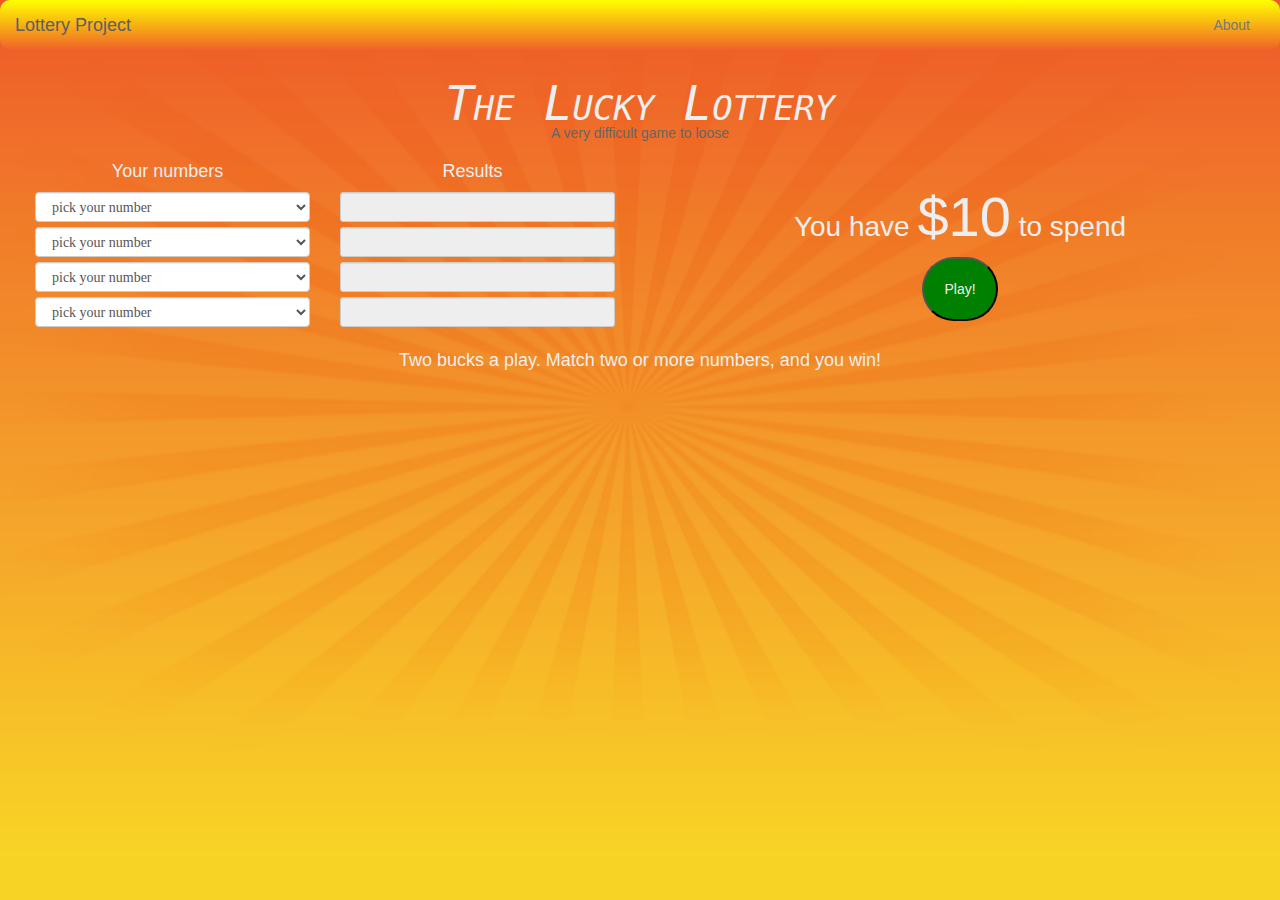
<file: index.html>
<!DOCTYPE html>
<html>
<head>

	<meta charset="utf-8">
	<meta name="viewport" content="width=device-width, initial-scale=.8">
	<title>Lottery</title>
	 <!-- JQuery CDN -->
    <script   src="https://code.jquery.com/jquery-3.1.0.js"   integrity="sha256-slogkvB1K3VOkzAI8QITxV3VzpOnkeNVsKvtkYLMjfk="   crossorigin="anonymous"></script>

    <!-- Bootstrap JS -->
	<script src="https://maxcdn.bootstrapcdn.com/bootstrap/3.3.7/js/bootstrap.min.js" integrity="sha384-Tc5IQib027qvyjSMfHjOMaLkfuWVxZxUPnCJA7l2mCWNIpG9mGCD8wGNIcPD7Txa" crossorigin="anonymous"></script>

	<!-- Latest compiled and minified Bootstrap CSS -->
	<link rel="stylesheet" href="https://maxcdn.bootstrapcdn.com/bootstrap/3.3.7/css/bootstrap.min.css" integrity="sha384-BVYiiSIFeK1dGmJRAkycuHAHRg32OmUcww7on3RYdg4Va+PmSTsz/K68vbdEjh4u" crossorigin="anonymous">

    <link rel="stylesheet" type="text/css" href="index.css">
    <script src="lettering.js"></script>
	<script src="circletype.js"></script>

</head>
<body>
<nav id="mainNav" class="navbar navbar-default gradient">
	<div class="container-fluid navDiv">
		<div class="navbar-header">
        	<button type="button" class="navbar-toggle collapsed" data-toggle="collapse" data-target="#navbar2">
        		<span class="sr-only">Toggle navigation</span>Menu <i class="fa fa-bars"></i>
        	</button>
          
          <a class="navbar-brand page-scroll" href="./index.html">Lottery Project</a>
		</div> <!-- end navbar-header -->

		<!-- Collect the nav links, forms, and other content for toggling -->
		<div id="navbar2" class="collapse navbar-collapse">
			<ul class="nav navbar-nav navbar-right">
        		<li><a href="./about.html" class="page-scroll">About</a></li>
        	</ul>
        	
        </div>
	</div> <!-- end container-fluid for the navbar -->
</nav>
<div class="container-fluid screen">
	<div class="row">
		<div class="titleContainer col-xs-12">
			<h2 id="title">The Lucky Lottery</h2>
			<h5>A very difficult game to loose</h5>
		</div>
	</div>
	<div class="row">
		<div class="col-sm-6 col-xs-12">
			<div class="inputs col-xs-12 col-sm-6">
				<h4>Your numbers</h4>
				<select class="numInput form-control" id="pick1" onchange="view.validateInput(this)">
					<option disabled selected value>pick your number</option>
			        <option>1</option>
			        <option>2</option>
			        <option>3</option>
			        <option>4</option>
			        <option>5</option>
			        <option>6</option>
			        <option>7</option>
			        <option>8</option>
			        <option>9</option>
			        <option>10</option>
			    </select>
			    <select class="numInput form-control" id="pick2" onchange="view.validateInput(this)">
			    	<option disabled selected value>pick your number</option>
			        <option>1</option>
			        <option>2</option>
			        <option>3</option>
			        <option>4</option>
			        <option>5</option>
			        <option>6</option>
			        <option>7</option>
			        <option>8</option>
			        <option>9</option>
			        <option>10</option>
			    </select>
			    <select class="numInput form-control" id="pick3" onchange="view.validateInput(this)">
			    	<option disabled selected value>pick your number</option>
			        <option>1</option>
			        <option>2</option>
			        <option>3</option>
			        <option>4</option>
			        <option>5</option>
			        <option>6</option>
			        <option>7</option>
			        <option>8</option>
			        <option>9</option>
			        <option>10</option>
			    </select>
			    <select class="numInput form-control" id="pick4" onchange="view.validateInput(this)">
			    	<option disabled selected value>pick your number</option>
			        <option>1</option>
			        <option>2</option>
			        <option>3</option>
			        <option>4</option>
			        <option>5</option>
			        <option>6</option>
			        <option>7</option>
			        <option>8</option>
			        <option>9</option>
			        <option>10</option>
			    </select>
			</div>
			<div class="results col-xs-12 col-sm-6">
				<h4>Results</h4>
				<input id="num1" class="result form-control input-sm" readonly>
				<input id="num2" class="result form-control input-sm" readonly>
				<input id="num3" class="result form-control input-sm" readonly>
				<input id="num4" class="result form-control input-sm" readonly>
			</div>
			<br>
			<br>
		</div>
		<div class="col-sm-6 col-xs-12">
			<div class="moneytrack">You have <span id=dollarSign>$</span><span id="money">10</span> to spend</div>
			<div class="playButton">
				<button id="playButton">Play!</button>
			</div>
		</div>
	</div>
	<div class='row'>
		<h4>Two bucks a play. Match two or more numbers, and you win!</h4>
	</div>
</div>
<br>

<script src="index.js"></script>

</body>
</html>
</file>
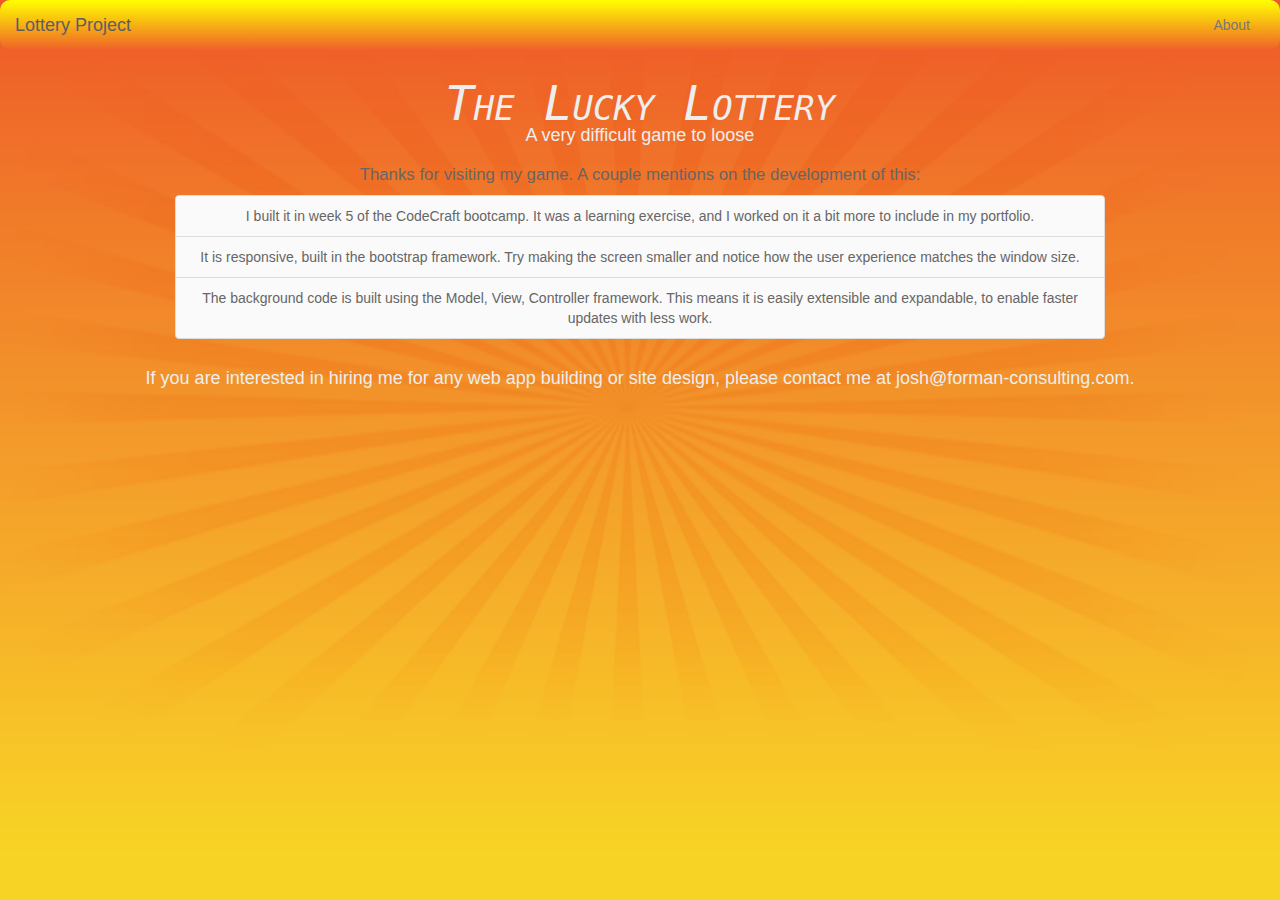
<file: about.html>
<!DOCTYPE html>
<html>
<head>
	<meta charset="utf-8">
	<meta name="viewport" content="width=device-width, initial-scale=.8">
	<title>Lottery</title>
	 <!-- JQuery CDN -->
    <script   src="https://code.jquery.com/jquery-3.1.0.js"   integrity="sha256-slogkvB1K3VOkzAI8QITxV3VzpOnkeNVsKvtkYLMjfk="   crossorigin="anonymous"></script>

    <!-- Bootstrap JS -->
	<script src="https://maxcdn.bootstrapcdn.com/bootstrap/3.3.7/js/bootstrap.min.js" integrity="sha384-Tc5IQib027qvyjSMfHjOMaLkfuWVxZxUPnCJA7l2mCWNIpG9mGCD8wGNIcPD7Txa" crossorigin="anonymous"></script>

	<!-- Latest compiled and minified Bootstrap CSS -->
	<link rel="stylesheet" href="https://maxcdn.bootstrapcdn.com/bootstrap/3.3.7/css/bootstrap.min.css" integrity="sha384-BVYiiSIFeK1dGmJRAkycuHAHRg32OmUcww7on3RYdg4Va+PmSTsz/K68vbdEjh4u" crossorigin="anonymous">

    <link rel="stylesheet" type="text/css" href="index.css">
    <script src="lettering.js"></script>
	<script src="circletype.js"></script>

</head>
<body>
<nav id="mainNav" class="navbar navbar-default gradient">
	<div class="container-fluid">
		<div class="navbar-header">
        	<button type="button" class="navbar-toggle collapsed" data-toggle="collapse" data-target="#navbar2">
        		<span class="sr-only">Toggle navigation</span>Menu <i class="fa fa-bars"></i>
        	</button>
          
          <a class="navbar-brand page-scroll" href="./index.html">Lottery Project</a>
		</div> <!-- end navbar-header -->

		<!-- Collect the nav links, forms, and other content for toggling -->
		<div id="navbar2" class="collapse navbar-collapse">
			<ul class="nav navbar-nav navbar-right">
        		<li><a href="./about.html" class="page-scroll">About</a></li>
        	</ul>
        	
        </div>
	</div> <!-- end container-fluid for the navbar -->
</nav>
<div class="container-fluid screen">
	<div class="row">
		<div class="titleContainer col-xs-12">
			<h2 id="title">The Lucky Lottery</h2>
			<h4>A very difficult game to loose</h4>
		</div>
	</div>
	<div class="row">
		<h5 class="thanks">Thanks for visiting my game. A couple mentions on the development of this:</h5>
		<div class='container list-class'>
			<ul class='list-group'>
				<li class='list-group-item'>I built it in week 5 of the CodeCraft bootcamp. It was a learning exercise, and I worked on it a bit more to include in my portfolio.</li>
				<li class='list-group-item'>It is responsive, built in the bootstrap framework. Try making the screen smaller and notice how the user experience matches the window size.</li>
				<li class='list-group-item'>The background code is built using the Model, View, Controller framework. This means it is easily extensible and expandable, to enable faster updates with less work.</li>
			</ul>
		</div>
	</div>
	<div class='row'>
		<h4 class="footer">If you are interested in hiring me for any web app building or site design, please contact me at josh@forman-consulting.com.</h4>
	</div>
</div>
<br>

<script src="index.js"></script>

</body>
</html>
</file>
<file: index.css>
.gradient {
	background: rgb(247,211,37);
	background: -webkit-linear-gradient(yellow, rgb(239,98,41)); /* For Safari 5.1 to 6.0 */
	background: -o-linear-gradient(yellow, rgb(239,98,41)); /* For Opera 11.1 to 12.0 */
	background: -moz-linear-gradient(yellow, rgb(239,98,41)); /* For Firefox 3.6 to 1
	background: linear-gradient(yellow, rgb(239,98,41)); /* Standard syntax */
}


.navbar {
	border-width: 0;
	border-color: rgb(247,211,37);
	border-radius: 10px;
}

.list-class {
	width: 75%;
	margin: 0 auto;
}

h5,
p,
li {
	color: #666666;
}

.footer {
	margin: 10px;
}

.thanks {
	font-size: 1.2em;
}

.list-group-item {
	background-color: rgb(250,250,250);
}

#playButton {
	
	margin-bottom: 20px;
	padding: 20px;
	color: #EEEEEE;
	text-align: center;
	border-radius: 35px;
	background-color: green;
	
}

.input-sm {
	padding: 5px;
}

.dropdown-menu {
  text-align: center;
}

.numInput, 
.result {
	font-family: "Rockwell";
	font-style: bold;
	font-weight: 500;
	margin: 5px;
	height: 30px;
}

h2 {
	font-family: "Rockwell Extra Bold", "Rockwell Bold", monospace;
	font-size: 48px;
	font-style: italic;
	font-variant: small-caps;
	font-weight: 500;
	line-height: 26.4px;
}

h2,
h4 {
	color: #EEEEEE;
}

.moneytrack {
	color: #EEEEEE;
	font-size: 2em;
	text-align: center;
	padding-top: 25px;
}

#money, #dollarSign {
	font-size: 2em;
}

.green {
	background-color: green;
	color: #EEEEEE;
}

.red {
	background-color: red;
}

#welcome {
	text-align: center;
}

input {
	text-align: center;
	width: 80px;
}


.numbers {
	height: 25%;
	padding-top: 20px;
	margin: 0 auto;
	text-align: center;
}

body {
	background-image: url("./images/background.png");
	background-repeat: no-repeat;
	text-align: center;
	background-size: cover;
	background-color: rgb(247,211,37);
}
</file>
